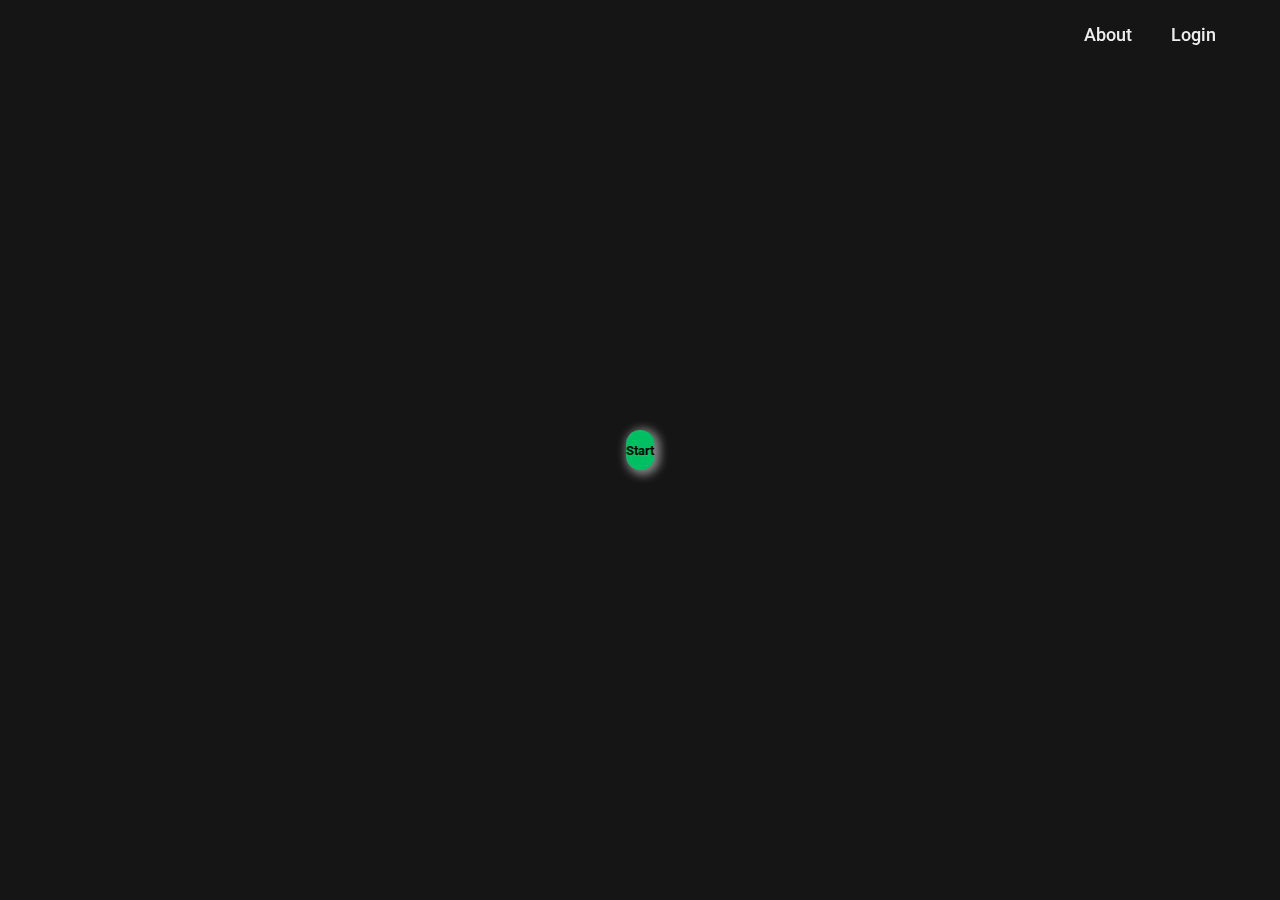
<file: Task List/Main Page/Main.html>
<!DOCTYPE html>
<html lang="en">
<head>
    <meta charset="UTF-8">
    <meta name="viewport" content="width=device-width, initial-scale=1.0">
    <meta name="viewport" content="width=device-width, initial-scale=1">
    <title>Task List</title>  
    <link rel="icon" href="../Assets/favicon.ico">
    <link rel="stylesheet" href="../Css/style.css">
    <link rel="stylesheet" href="https://cdn.jsdelivr.net/npm/bootstrap-icons@1.10.5/font/bootstrap-icons.css">
</head>
<body>
    <header class="header">
        <a href="" class="logo">Task List</a>
        <nav class="navbar">
            <a href="../About/about.htm" target="_blank">About</a>
            <a href="../Index.html">Login</a>
        </nav>
    </header>

    <section class="home">
        <button type="submit" class="create" id="startButton">
            Start
        </button>

        <div class="box" id="boxDiv">
            <img src="../Assets/XOsX.gif" alt="Transparent Gif" id="gif">

            <div class="controls">
                <button type="button" id="addTaskButton">Add Task</button>

                <div class="sort-buttons">
                    <button type="button" id="sortByDueDateButton">Sort by Due Date</button>
                    <button type="button" id="sortByCategoryButton">Sort by Category</button>
                    <button id="backToOriginalButton">Back to Original List</button>
                    <label id="filter">Filter</label>
                    <select id="filterOption">
                        <option value="all">All</option>
                        <option value="completed">Completed</option>
                        <option value="pending">Pending</option>
                    </select>
                
                    

                    <input type="tex" id="taskInput" placeholder="Enter a new task..." required>
                    <select id="categorySelect" required>
                        <option value="">Select a category</option>
                        <option value="personal">Personal</option>
                        <option value="work">Work</option>
                        <option value="Study">Study</option>
                        <option value="Gym">Gym</option>
                        <!-- Add more categories as needed -->
                    </select>
                    <input type="date" id="dueDateInput" placeholder="Due Date" required>
                   
    
                    
    
                    <!-- Button to Show/Hide Mic & Search -->
                    <button type="button" id="toggleMicAndSearch"><i class="bi bi-search"></i></button>
                    
                    <!-- Container for Mic & Search Input -->
                    <div class="mic-and-search" style="display: none;">
                        <input type="text" id="searchInput" placeholder="Search tasks...">
                        <button id="voiceButton"><i class="bi bi-mic"></i></button>
                    </div>
                    
                </div>
            </div>

            <div class="to-do">

                <div class="task-list">
                    
                </div>
            </div>



            
        </div>
    </section>

    <script src="../Script/script.js"></script>


    
</body>
</html>
</file>
<file: Task List/Css/style.css>
@import url("https://fonts.googleapis.com/css2?family=Roboto:ital,wght@0,100;0,300;0,400;0,500;0,700;0,900;1,100;1,300;1,400;1,500;1,700;1,900&display=swap");

* {
    margin: 0;
    padding: 0;
    font-family: "Roboto", sans-serif;
    box-sizing: border-box;
}

body {
    color: #ededed;
    font-size: 16px; /* Set a base font size for better readability */
}

.header {
    position: fixed;
    top: 0;
    left: 0;
    width: 100%;
    padding: 20px 5%; /* Adjust padding for the header */
    background: transparent;
    display: flex;
    justify-content: space-between;
    align-items: center;
    z-index: 100;
}


.logo{
    position: relative;
    font-size: 25px;
    color: #ededed;
    text-decoration: none;
    font-weight: 600;
}

.logo::before
{
    content: '';
    position: absolute;
    top: 0;
    right: 0;
    width: 100%;
    height: 100%;
    background: #151515;
   animation: Rights 1s ease forwards;
   animation-delay: .4s;
}

.logo:hover{
    color: #00bf63;
}

.navbar a
{
    font-size: 18px;
    color: #ededed;
    text-decoration: none;
    font-weight: 500;
    margin-left: 35px;
}

.navbar a:hover,
.navbar a.active 
{
    color: #00bf63;
}

.home
{
    display: flex;
    justify-content: center; 
    align-items: center; 
    height: 100vh;
    background: #151515;
    background-size: cover;
    background-position: center;
    align-items: center;
    padding: 0 10%;

}

.create
{
    background: #00bf63;
    border-radius: 300px;
    margin: 0px 34rem;
    width: 100px;
    height: 40px;
    font-weight: 700;
    box-shadow: 3px 2px 10px 3px #888888;
    animation: popout 1s ease;
    -webkit-animation: popout 1s ease;
    cursor: pointer;
    border: none;
    
    /* display: none; */

}

.box
{
    /* border: 2px solid grey; */
    width: 1100px;
    height: 400px;
    overflow: auto;
    scroll-behavior: smooth;
    display: none;
    margin-left: 11rem;

    
}

.box::-webkit-scrollbar {
    width: 7px; 
}

.box::-webkit-scrollbar-track {
    background: transparent;
}

.box::-webkit-scrollbar-thumb {
    background: #888;
    border-radius: 5px; 
}

.box::-webkit-scrollbar-thumb:hover {
    background: #555; 
}

.to-do {
    margin-bottom: 20px;
}

.task-list {
    display: flex;
    flex-direction: column; /* Stack tasks vertically */
    gap: 20px; 
    padding: 0px;
   position: relative;
   
    
    
}


input[type="tex"] {
    width: 10%;
    padding: 9px;
    border: 1px solid #ccc;
    border-radius: 100px;
    font-weight: 700;
    position: absolute;
    margin: 6px 1rem ;
    height: 5%;
    animation: popout 1s;
    -webkit-animation: popout 1s ease;
    
}

input[type="text"] {
    width: 10%;
    padding: 9px;
    border: 1px solid #ccc;
    border-radius: 100px;
    font-weight: 700;
    position: absolute;
    margin: 6px 43rem;
    height: 5%;
    animation: popout 1s;
    -webkit-animation: popout 1s ease;
    
}




#categorySelect {
    margin-top: 10px;
    padding: 5px;
    border-radius: 20px;
    background-color: #00bf63;
    font-weight: 700;
    position: absolute;
    margin: 6px 23rem;
    height: 5%;
    box-shadow: 5px 1px 10px 1px #888888;
    cursor: pointer;
    animation: popout 1s;
    border: none;
}

#addTaskButton {
    background-color: #00bf63;
    color: #fff;
    border: none;
    padding: 8px 24px;
    border-radius: 20px;
    cursor: pointer;
    font-weight: 700;
    position: absolute;
    cursor: pointer;
    margin: 6px 34rem;
    height: 5%;
    box-shadow: 5px 1px 10px 1px #888888;
    animation: popout 1s;
    -webkit-animation: popout 1s ease;
    border: none;


}

#dueDateInput
{
    padding: 8px 19px;
    position: absolute;
    border-radius: 20px;
    background: #00bf63;
    margin: 6px 12rem;
    font-weight: 700;
    box-shadow: 5px 1px 10px 1px #888888;
    cursor: pointer;
    animation: popout 1s;
    -webkit-animation: popout 1s ease;
    border: none;
    
}

.task-item {
    background-color: #00bf63;
    opacity: 80%;
    /* border: 1px solid #ddd; */
    border-radius: 77px;
    padding: 10px;
    display: flex;
    flex-wrap: wrap;
    justify-content: space-between;
    align-items: center;
    column-gap: 20PX;
    row-gap: 20px;
    width: 49rem;
   position: relative;
   margin-top: 94px;
   margin-bottom: -80px; 
   animation: fadeIn 5s;
   margin-left: 41px;
   box-shadow: 5px 1px 14px 1px #888888;
   transition:  transform 0.3s; 
   overflow: hidden; 
   border: 2px solid skyblue;
    
}

.hidden
{
    visibility: hidden;
    margin-top: 39px;
}
@keyframes fadeIn {
    0% { opacity: 0; }
    100% { opacity: 1; }
  }
  

.task-item.filtered {
    
    display: none;
    
}



.task-item:not(.filtered) {
    
     background: #00bf63;
     
     
}


.task-item:hover {
    transform: scale(1.05); 
    z-index: 1; 
    
}




.task-text {
    flex: 1;
    overflow: hidden;
    text-overflow: ellipsis;
    white-space: nowrap;
    transition: all 0.3s;
    z-index: 2;
}

.task-text:hover {
    text-overflow: clip;
    white-space:normal;
    word-wrap: break-word;
    
}

.actions button {
    margin-left: 10px;
    background-color: transparent;
    border: none;
    cursor: pointer;
    font-weight: bold;
}

.done {
    color: black;
}

.completed {
    text-decoration: line-through;
    text-decoration-thickness: 3px;
    text-decoration-color:red;
    text-decoration-style:wavy;
}


/* Animatiom */


@keyframes Rights {

    100% {
        width:0;
    }
    
}

#voiceButton
{
    position: absolute;
    margin: 10px 812px;
    width: 2%;
    height: 3%;
    background:#151515;
    color: #00bf63;
    animation: fadeIn 7s;
    border: none;
    font-size: 25px;
    background: transparent;

}

#toggleMicAndSearch
{
    position: absolute;
    margin: 12px 42rem ;
    border-radius: 22px;
    background: transparent;
    color: #00bf63;
    border: none;
    font-size: 22px;
    font-weight: 700;
    animation: popout 1s;
    -webkit-animation: popout 1s ease;
}

#toggleMicAndSearch::before
{
    content: '';
    position: absolute;
    top: 0;
    right: 0;
    width: 100%;
    height: 100%;
    background: #151515;
   animation: Rights 1s ease forwards;
   animation-delay: .4s;
}

@keyframes popout {
    from{transform:scale(0)}
    80%{transform:scale(1.1)}
    to{transform:scale(1)}
}
@-webkit-keyframes popout {
    from{-webkit-transform:scale(0)}
    80%{-webkit-transform:scale(1.2)}
    to{-webkit-transform:scale(1)}
}

#sortByDueDateButton
{
    padding: 8px 19px;
    position: absolute;
    border-radius: 20px;
    background: #00bf63;
    margin: 12rem -19rem;
    font-weight: 700;
    box-shadow: 5px 1px 10px 1px #888888;
    cursor: pointer;
    animation: popout 1s;
    -webkit-animation: popout 1s ease;
    border: none;


}

#sortByCategoryButton
{
    padding: 8px 19px;
    position: absolute;
    border-radius: 20px;
    background: #00bf63;
    margin: 15rem -19rem;
    font-weight: 700;
    box-shadow: 5px 1px 10px 1px #888888;
    cursor: pointer;
    animation: popout 1s;
    -webkit-animation: popout 1s ease;
    border: none;

}


 


#backToOriginalButton
{
    padding: 8px 12px;
    position: absolute;
    border-radius: 20px;
    background: #00bf63;
    margin: 18rem -19rem;
    font-weight: 700;
    box-shadow: 5px 1px 10px 1px #888888;
    cursor: pointer;
    animation: popout 1s;
    -webkit-animation: popout 1s ease;
    border: none;
    font-size: 13px;
}


.task-item.overdue {
    background-color: red;
    color: white;
    font-weight: bold;
}

#filterOption
{
    padding: 6px 2px;
    position: absolute;
    border-radius: 20px;
    background: #00bf63;
    margin: 21rem -16rem;
    font-weight: 700;
    box-shadow: 5px 1px 10px 1px #888888;
    cursor: pointer;
    animation: popout 1s;
    -webkit-animation: popout 1s ease;
    border: none;
    font-size: 13px;
}

#filter
{
    padding: 6px 24px;
    position: absolute;
    /* border-radius: 20px; */
    /* background: #00bf63; */
    margin: 21rem -20rem;
    font-weight: 700;
    /* box-shadow: 5px 1px 40px 1px #888888; */
    cursor: pointer;
    animation: popout 1s;
    /* border: none; */
    font-size: 13px;
    background:transparent
}
#filter::before
{
    content: '';
    position: absolute;
    top: 0;
    right: 0;
    width: 100%;
    height: 100%;
    border-radius: 10PX;
    background: #151515;
   animation: Rights 4s ease forwards;
   animation-delay: .4s;
}





.task-item.reminder {
    background-color: #00bf63; /* Set the background color to a shade for reminder tasks */
    border: 3px solid #ff5733; /* Add a border for reminder tasks */
}


#gif
{
    height: 20%;
    width: 9%;
    position: absolute;
    margin: 25rem 64rem;    


}
</file>
